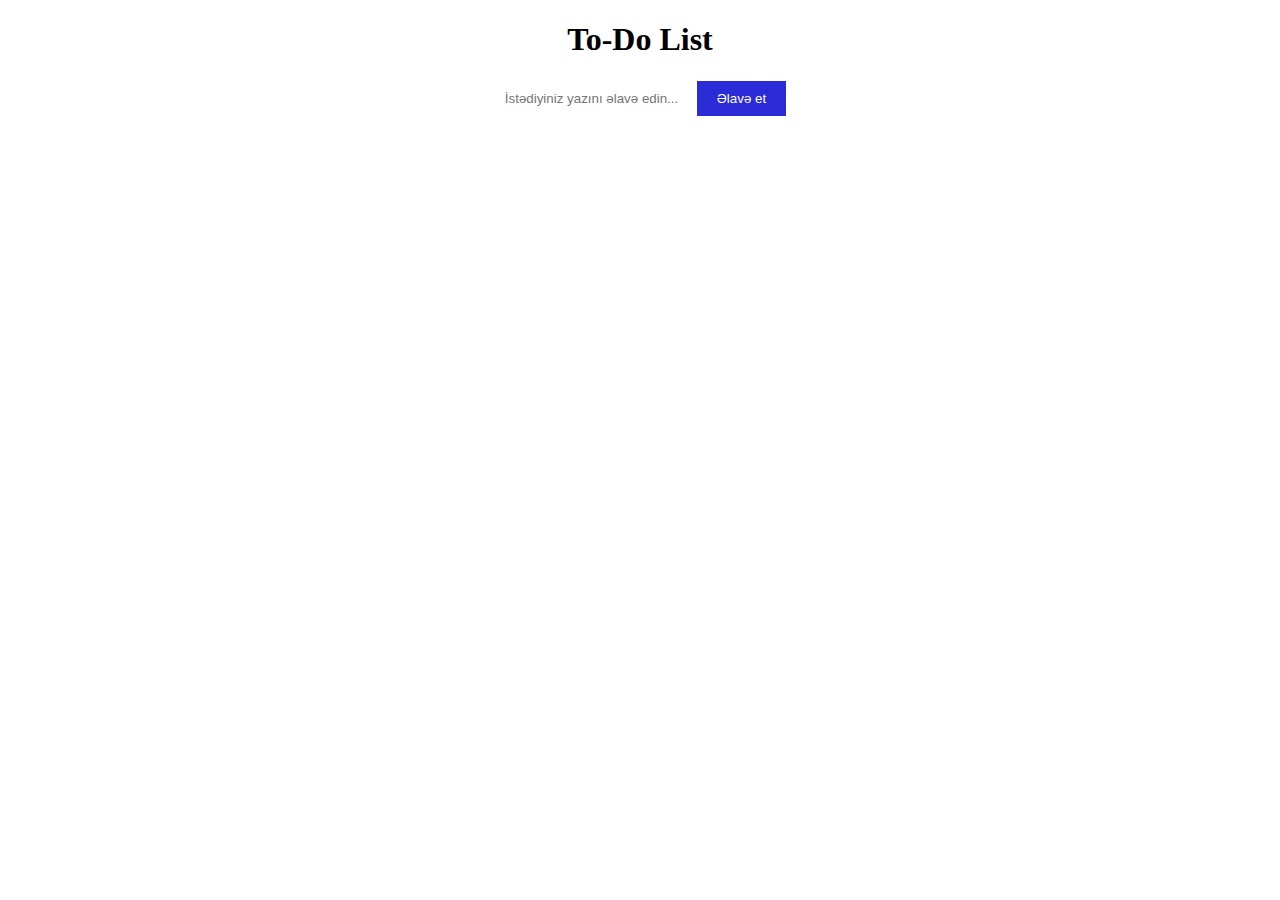
<file: Javascripttask/index.html>
<!DOCTYPE html>
<html lang="en">
<head>
    <meta charset="UTF-8">
    <meta name="viewport" content="width=device-width, initial-scale=1.0">
    <title>Document</title>
    <link rel="stylesheet" href="./assets/css/style.css">
    <link rel="stylesheet" href="./assets/css/reset.css">
</head>
<body>
    
    <h1>To-Do List</h1>
    <div class="todo-container">
        <input type="text" id="task" placeholder="İstədiyiniz yazını əlavə edin...">
        <button id="addTaskButton">Əlavə et</button>
    </div>
    <ul id="taskList">

                    
        <!-- Əlavə olunan bütün tapşırıqlar bura əlavə olunacaq  -->
        
    </ul>
    
    <script src="./assets/js/script.js"></script>
</body>
</html>
</file>
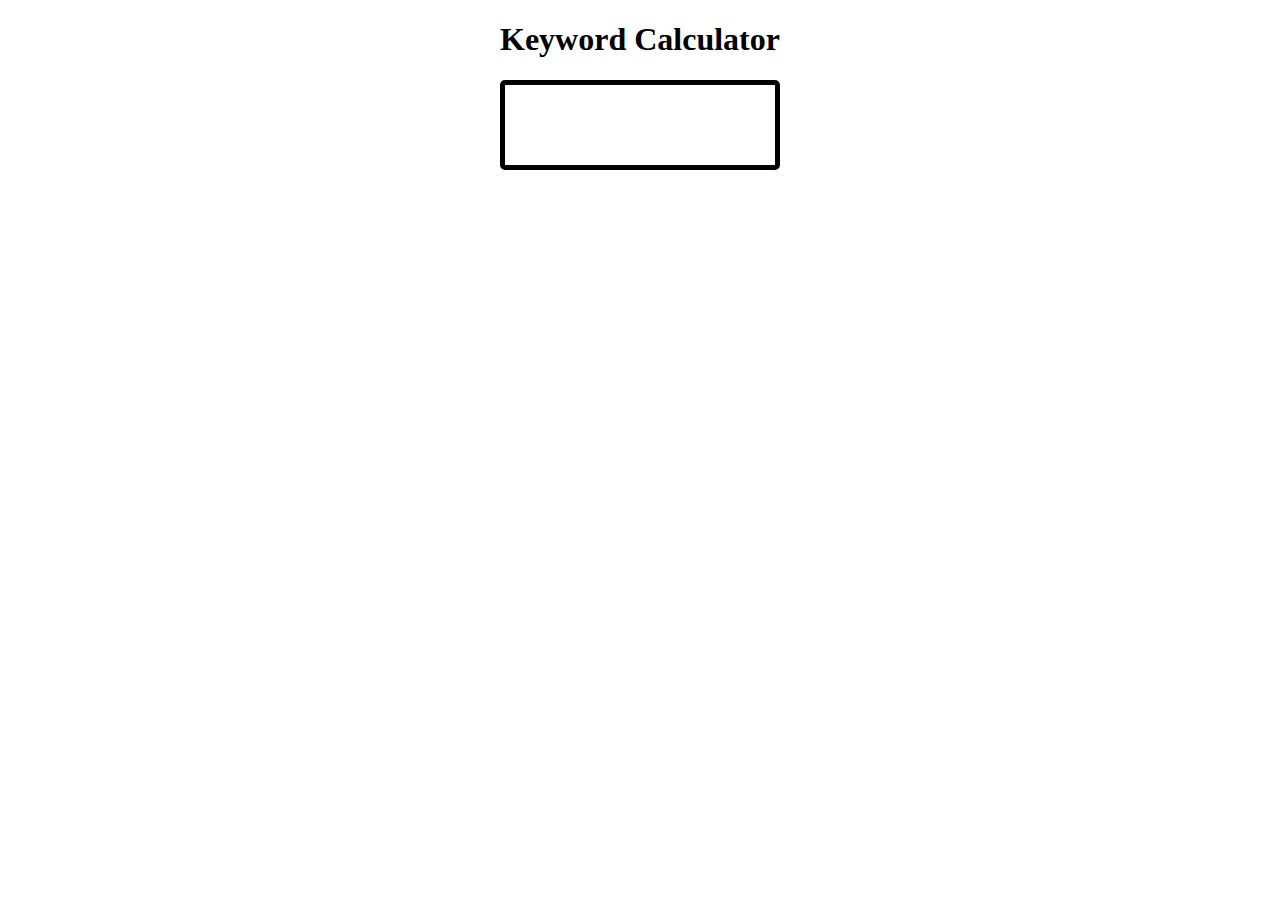
<file: Javascripttask/index2.html>
<!DOCTYPE html>
<html lang="en">
<head>
    <meta charset="UTF-8">
    <meta name="viewport" content="width=device-width, initial-scale=1.0">
    <link rel="stylesheet" href="./assets/css/style1.css">
    <link rel="stylesheet" href="./assets/css/reset.css">
    <title>Document</title>
</head>
<body>
    <h1>Keyword Calculator</h1>
    <div class="calculator">
        <input type="text" id="display" >
    </div>
    <script src="./assets/js/script1.js"></script>
</body>
</html>
</file>
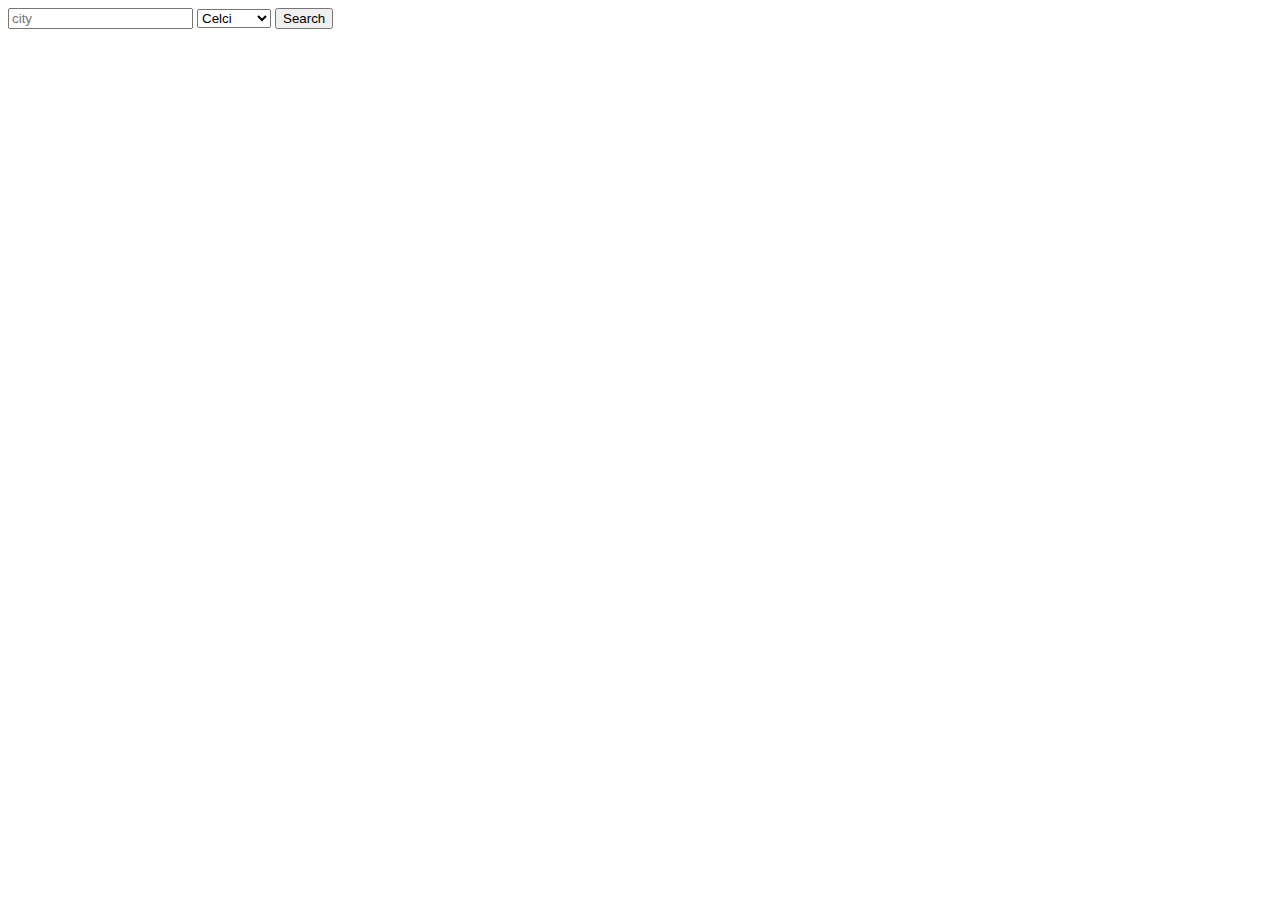
<file: Javascripttask/index4.html>
<!DOCTYPE html>
<html lang="en">

<head>
    <meta charset="UTF-8">
    <meta name="viewport" content="width=device-width, initial-scale=1.0">
    <title>Document</title>
    <link rel="stylesheet" href="./assets/css/style4.css">
    <link rel="stylesheet" href="./assets/css/reset.css">
</head>

<body>
    <div class="container">
        <form>
            <input type="text" placeholder="city"  class="city">
            <select class="search-box">
                <option value="temp_c">Celci</option>
                <option value="temp_f">faranheit</option>
            </select>
            <button>Search</button>
        
        </form>

        <div class="weather"></div>
        <p></p>
     
    </div>

    <script src="./assets/js/scrpt4.js"></script>
</body>

</html>
</file>
<file: Javascripttask/assets/css/style.css>
body {
    text-align: center;
    background-color: white;
}

h1 {
    color: black;
}

.todo-container {
    margin: 20px;
}

input[type="text"] {
    padding: 10px;
    border: 1px solid white;
}

button {
    padding: 10px 20px;
    background-color: rgb(43, 43, 215);
    color: white;
    border: none;
    cursor: pointer;
}

ul {
    list-style: none;
    padding: 0;
}

li {
    display: flex;
    justify-content: space-between;
    align-items: center;
    padding: 10px;
    border: 1px solid white;
    background-color: white;
    margin: 5px 0;
}

li button {
    background-color: orange;
    color: white;
    border: none;
    cursor: pointer;
}
</file>
<file: Javascripttask/assets/css/style1.css>
body {
    text-align: center;
    background-color: white;
}

.calculator {
    width: 250px;
    margin: 0 auto;
    padding: 10px;
    background-color: white;
    border: 5px solid black;
    border-radius: 5px;
    
}

#display {
    width: 100%;
    height: 40px;
    font-size: 20px;
    text-align: right;
    border: none;
    outline: none;
    padding: 5px;
    margin: 5px 0;
}
</file>
<file: Javascripttask/assets/css/style4.css>
.wheather{
    display: flex;
    margin: 10px;
    gap: 5px;
}
</file>
